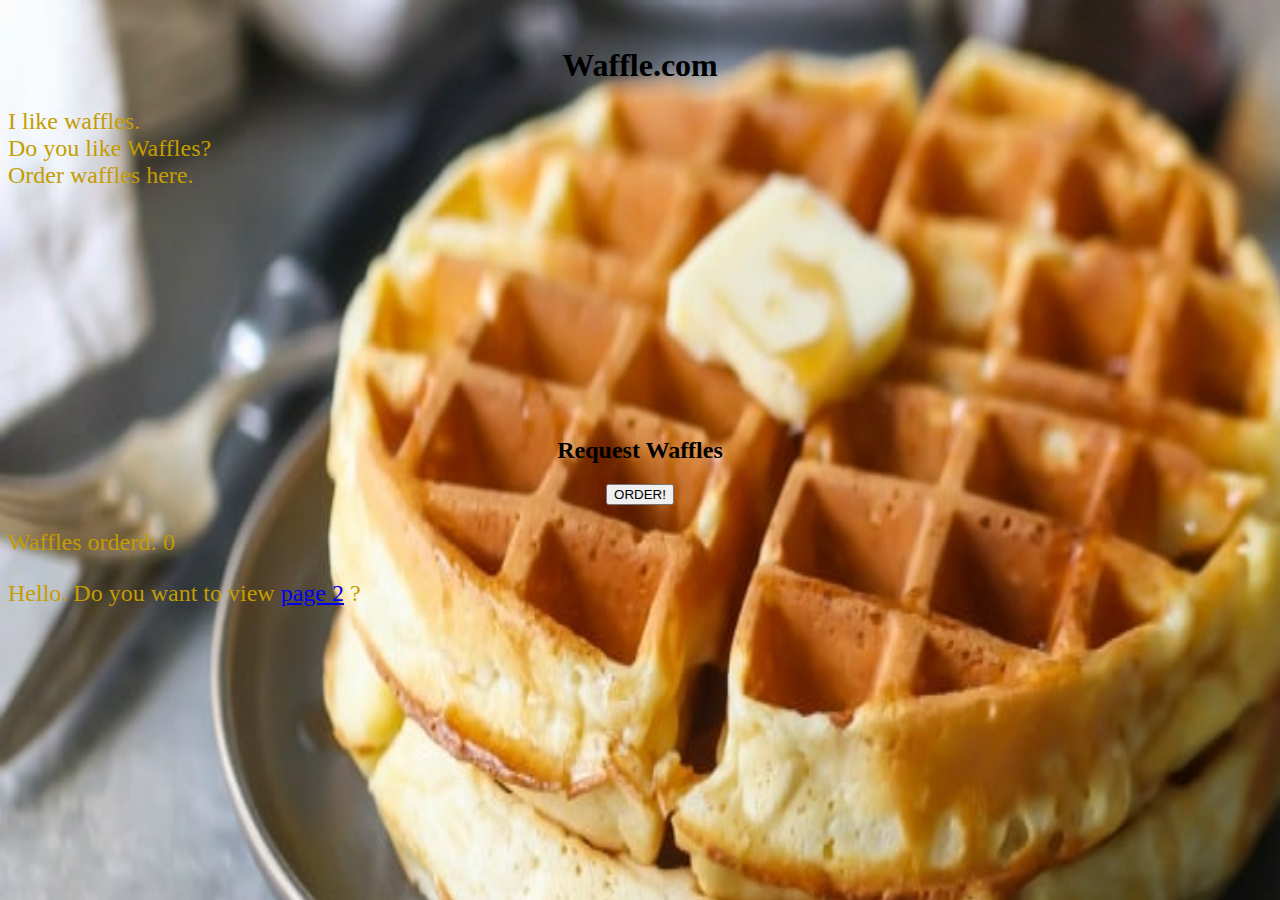
<file: Final project/index.html>
<!DOCTYPE html>
<html>
   <head>
     <link rel="stylesheet" type="text/css" href="style.css">
   </head>
   <body>

     <embed src="Do You Like Waffles.mp3" width="180" height="90" loop="false" autostart="false" hidden="True" />

      <h1>Waffle.com</h1>

      <p>I like waffles. <br>Do you like Waffles? <br>Order waffles here.</p>


<iframe width="400" height="200" src="https://www.youtube.com/embed/eDU0CTDMk2g" frameborder="0" allow="accelerometer; autoplay; encrypted-media; gyroscope; picture-in-picture" allowfullscreen></iframe>

<h2>Request Waffles</h2>

<script type="text/javascript">
    var clicks = 0;
    function onClick() {
        clicks += 1;
        document.getElementById("clicks").innerHTML = clicks;
    };
    </script>
    <button type="button" onClick="onClick()">ORDER!</button>



    <p>Waffles orderd: <a id="clicks">0</a></p>
<p>Hello. Do you want to view <a href="index2.html">page 2</a> ?</p>

   </body>

</html>
</file>
<file: Final project/style.css>
body {
text-align: center;
font-family: "Palatino";
background-image: url(waffle.jpg);
background-repeat:no-repeat;
background-size: 1300px 1100px;
background-color: #05ffb0;
}

p{
text-align: left;
	color: #c49d00;
	font-size: 18pt
}
</file>
